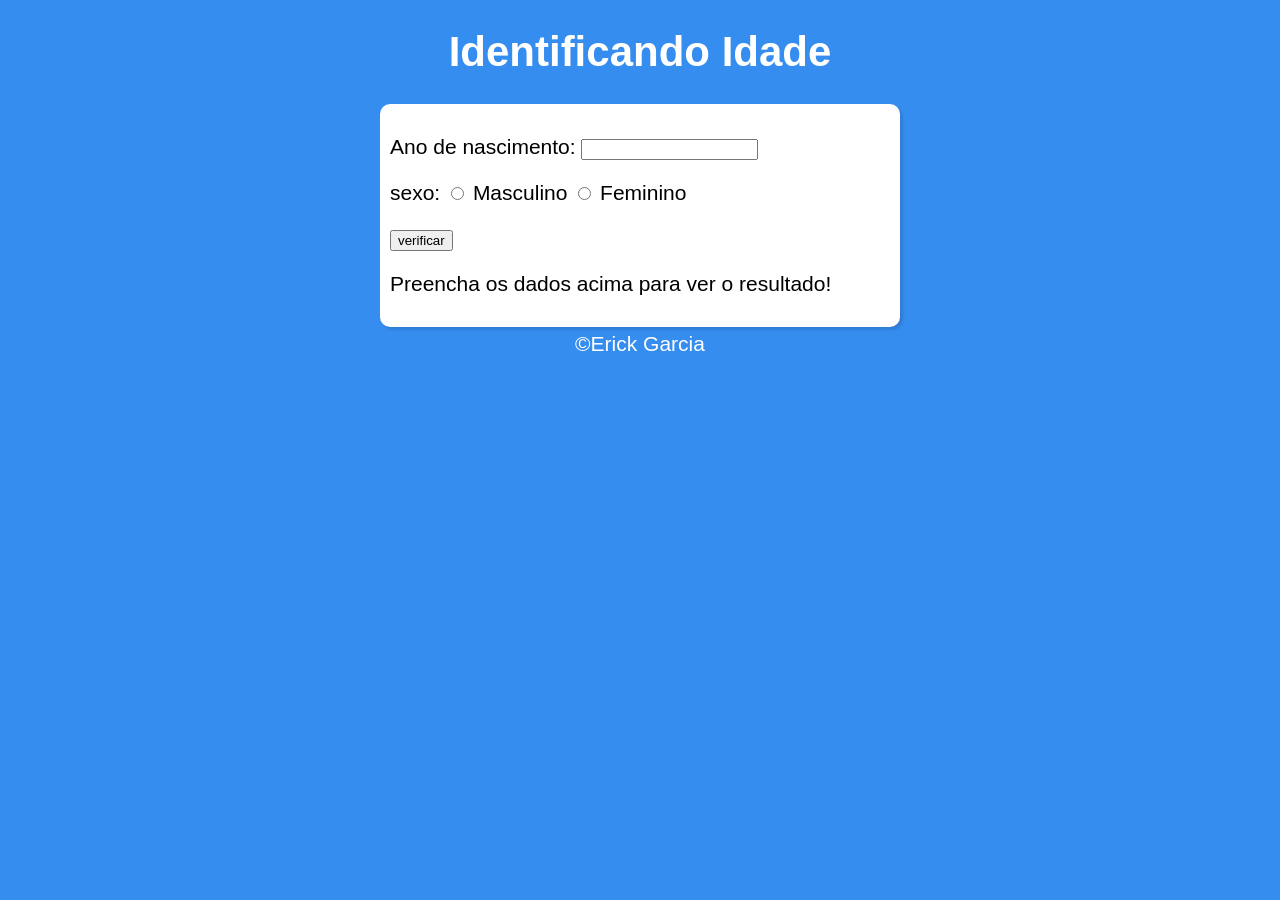
<file: index.html>
<!DOCTYPE html>
<html lang="en">
<head>
    <meta charset="UTF-8">
    <meta http-equiv="X-UA-Compatible" content="IE=edge">
    <meta name="viewport" content="width=device-width, initial-scale=1.0">
    <title>Identificando Idade</title>
    <link rel="stylesheet" href="estilo.css">
</head>
<body>
    <header>
        <h1>Identificando Idade</h1>
    </header>
    <section>
        <div>
            <p>
                Ano de nascimento:
                <input type="text" name="" id="anoNascimento">
            </p>
            <p>
                sexo:
                <input type="radio" name="radsex" id="masc">
                <label for="mas">Masculino</label>
                <input type="radio" name="radsex" id="fem">
                <label for="fem">Feminino</label>
            </p>
            <p>
                <input type="button" value="verificar" id="btnVerificar">
            </p>

        </div>
        <div id="res">
            <p>Preencha os dados acima para ver o resultado!</p>
        </div>
    </section>
    <footer>
        &copy;Erick Garcia
    </footer>
    <script src="script.js"></script>
</body>
</html>
</file>
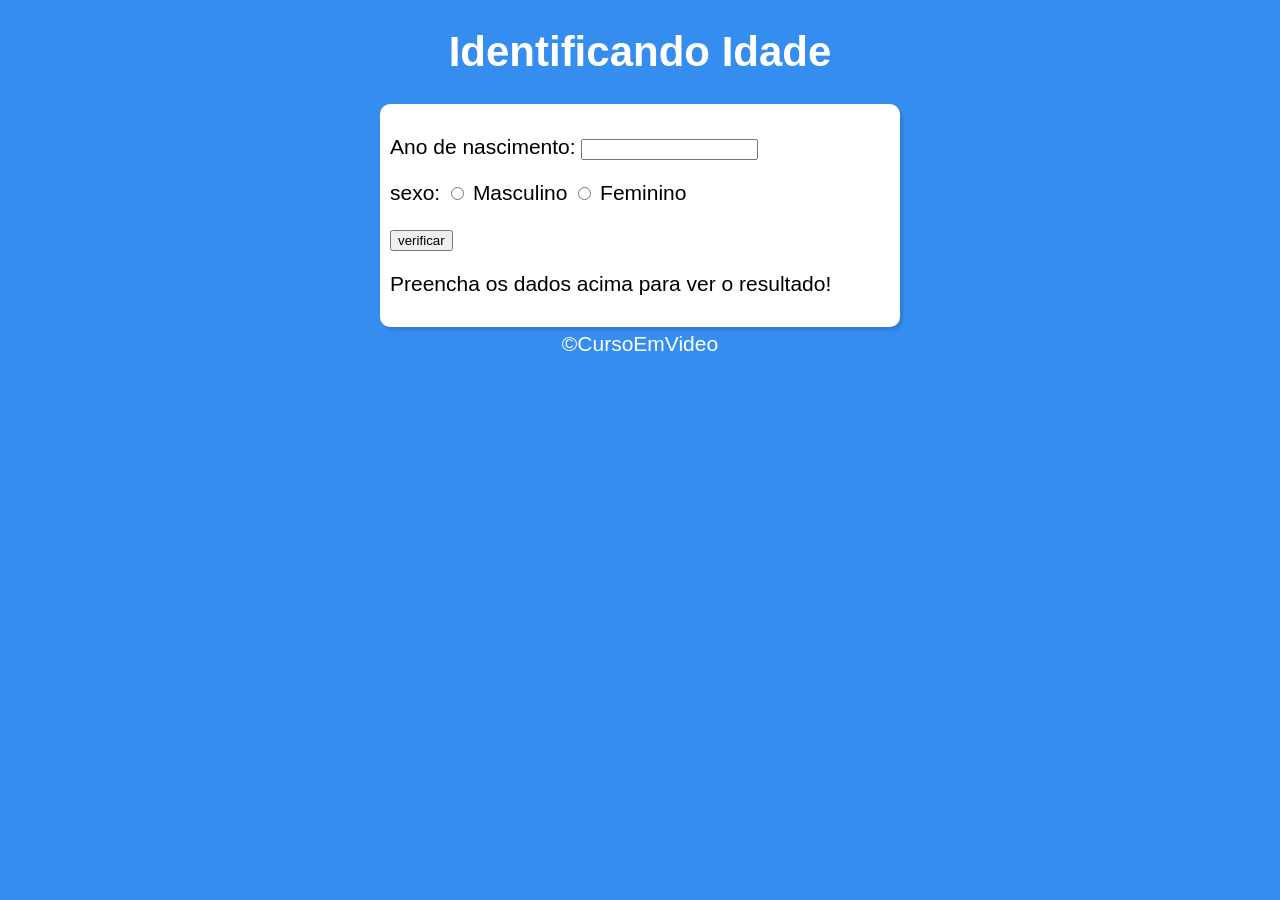
<file: idade.html>
<!DOCTYPE html>
<html lang="en">
<head>
    <meta charset="UTF-8">
    <meta http-equiv="X-UA-Compatible" content="IE=edge">
    <meta name="viewport" content="width=device-width, initial-scale=1.0">
    <title>Identificando Idade</title>
    <link rel="stylesheet" href="estilo.css">
</head>
<body>
    <header>
        <h1>Identificando Idade</h1>
    </header>
    <section>
        <div>
            <p>
                Ano de nascimento:
                <input type="text" name="" id="anoNascimento">
            </p>
            <p>
                sexo:
                <input type="radio" name="radsex" id="masc">
                <label for="mas">Masculino</label>
                <input type="radio" name="radsex" id="fem">
                <label for="fem">Feminino</label>
            </p>
            <p>
                <input type="button" value="verificar" id="btnVerificar">
            </p>

        </div>
        <div id="res">
            <p>Preencha os dados acima para ver o resultado!</p>
        </div>
    </section>
    <footer>
        &copy;CursoEmVideo
    </footer>
    <script src="script.js"></script>
</body>
</html>
</file>
<file: estilo.css>
@charset "UTF-8";

body {
    background: rgb(54, 141, 240);
    font: normal 21px Arial;
}

header {
    text-align: center;
    color: white;
}

section {
    background: white;
    width: 500px;
    padding: 10px;
    margin: auto;
    border-radius: 10px;
    box-shadow: 3px 3px 3px rgba(0, 0, 0, 0.116);
}

footer {
    color: white;
    text-align: center;
    padding-top: 5px;
}
</file>
